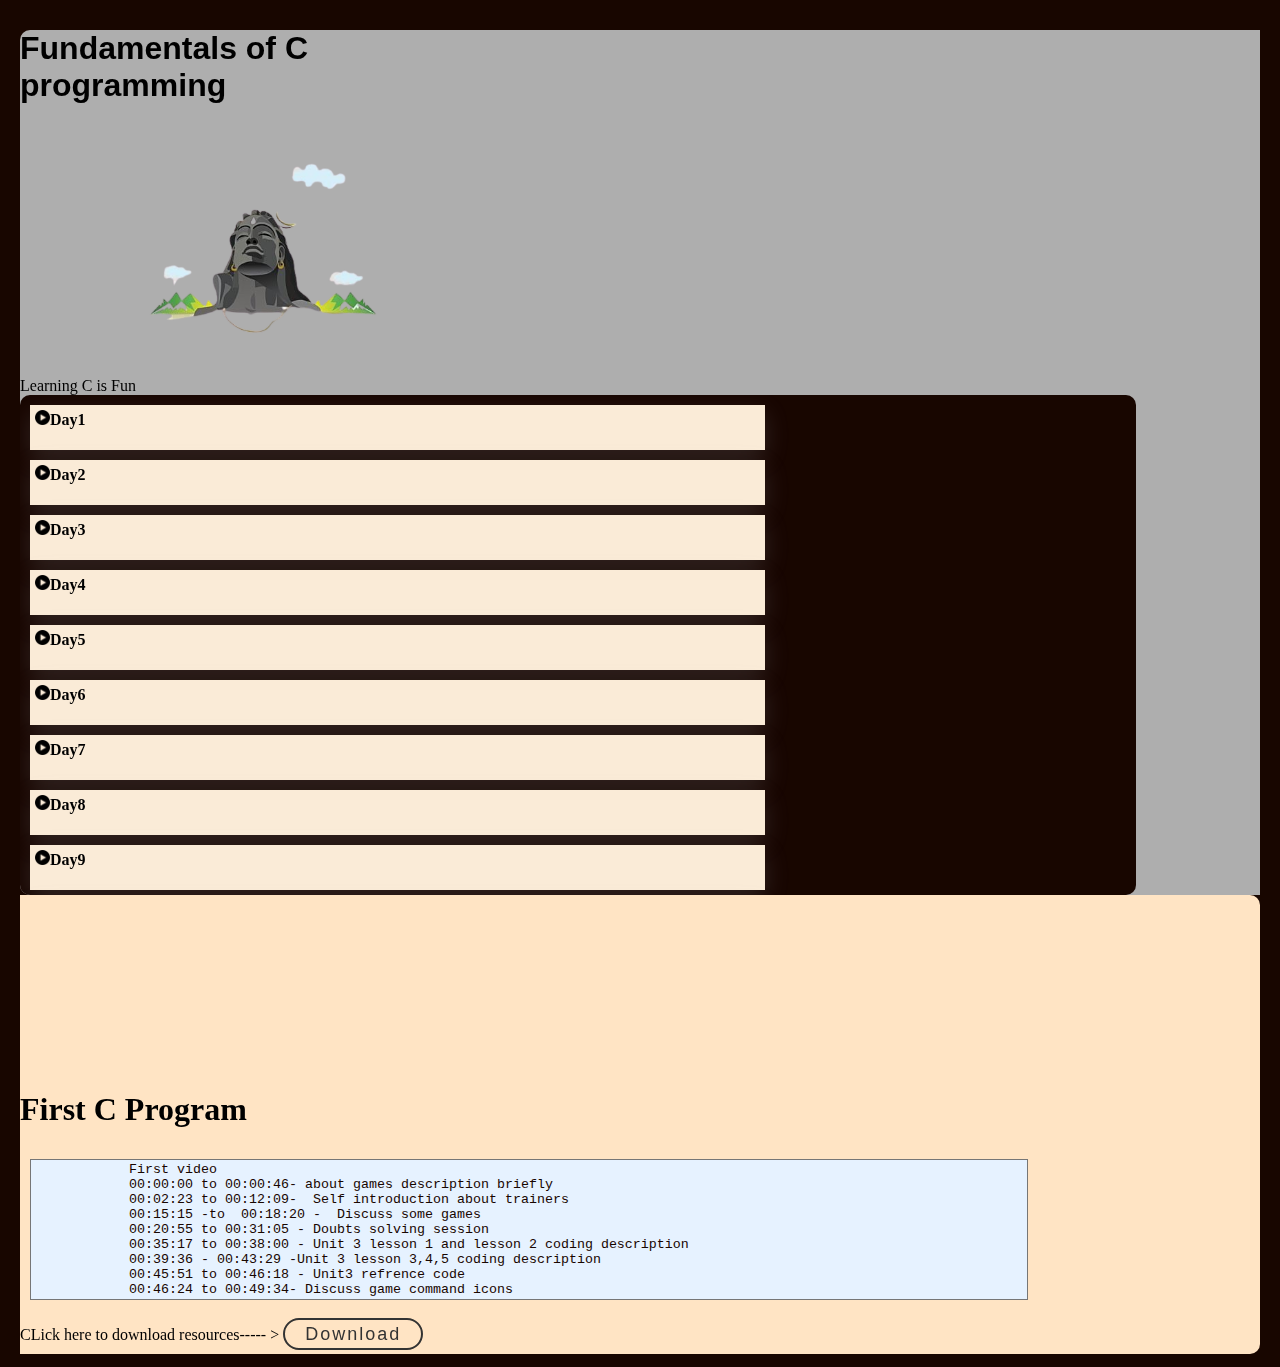
<file: docs/index.html>
<!DOCTYPE html>
<html lang="en">

<head>
  <meta charset="UTF-8" />
  <meta http-equiv="X-UA-Compatible" content="IE=edge" />
  <meta name="viewport" content="width=device-width, initial-scale=1.0" />
  <link href="https://cdn.jsdelivr.net/npm/bootstrap@5.3.0-alpha3/dist/css/bootstrap.min.css" rel="stylesheet"
    integrity="sha384-KK94CHFLLe+nY2dmCWGMq91rCGa5gtU4mk92HdvYe+M/SXH301p5ILy+dN9+nJOZ" crossorigin="anonymous" />
  <script src="https://cdn.jsdelivr.net/npm/bootstrap@5.3.0-alpha3/dist/js/bootstrap.bundle.min.js"
    integrity="sha384-ENjdO4Dr2bkBIFxQpeoTz1HIcje39Wm4jDKdf19U8gI4ddQ3GYNS7NTKfAdVQSZe"
    crossorigin="anonymous"></script>
  <link rel="preconnect" href="https://fonts.googleapis.com">
  <link rel="preconnect" href="https://fonts.gstatic.com" crossorigin>
  <link href="https://fonts.googleapis.com/css2?family=Inter:wght@700&family=Poppins:wght@300&display=swap" rel="stylesheet">
    <link rel="icon" type="image/png" sizes="16x16" href="favicon.ico">
  <script src="https://code.jquery.com/jquery-3.6.0.min.js"></script>
  <link rel="stylesheet" href="style.css" />
  <title>AU42</title>
  <script src="script.js"></script>
  
</head>

<body>
  <section class="first-section">
    <div class="full">
      <div class="row">
        <div class="col-lg-4 col-sm-6 col-6  left">
          <div class="funda" >
           <h1>Fundamentals of C programming </h1><br>   
          </div>
          <div class="sideheading">
               Learning C is Fun
              <img src="shiva_website.png" width="20%"class="animate">     
          </div>
          <div class="boxcontainer">

          
          <div class="box"  onclick="clicked(this.id)" onmouseenter="opn(this.id)" onmouseleave="cls(this.id)" id="1">
            <div><img src="play-button.png" height="15px" width="15px" class="m-2" ><b>Day1</b></div>
            <p id="t1"></p>
          </div>
          <div class="box"  onclick="clicked(this.id)" onmouseenter="opn(this.id)" onmouseleave="cls(this.id)" id="2">
            <div><img src="play-button.png" height="15px"width="15px" class="m-2"  ><b>Day2</b></div>
            <p id="t2"></p>
          </div>
          <div class="box"  onclick="clicked(this.id)" onmouseenter="opn(this.id)" onmouseleave="cls(this.id)" id="3">
            <div><img src="play-button.png" height="15px"width="15px" class="m-2"  ><b>Day3</b></div>
            <p id="t3"></p>
          </div>
          <div class="box"  onclick="clicked(this.id)" onmouseenter="opn(this.id)" onmouseleave="cls(this.id)" id="4">
            <div><img src="play-button.png" height="15px"width="15px" class="m-2"  ><b>Day4</b></div>
            <p id="t4"></p>
          </div>
          <div class="box"  onclick="clicked(this.id)" onmouseenter="opn(this.id)" onmouseleave="cls(this.id)"id="5">
            <div><img src="play-button.png" height="15px"width="15px" class="m-2"  ><b>Day5</b></div>
            <p id="t5"></p>
          </div>
          <div class="box"  onclick="clicked(this.id)" onmouseenter="opn(this.id)" onmouseleave="cls(this.id)"id="6">
            <div><img src="play-button.png" height="15px"width="15px" class="m-2" ><b>Day6</b></div>
            <p id="t6"></p>
          </div>
          <div class="box"  onclick="clicked(this.id)" onmouseenter="opn(this.id)" onmouseleave="cls(this.id)"id="7">
            <div><img src="play-button.png" height="15px"width="15px" class="m-2" ><b>Day7</b></div>
            <p id="t7"></p>
          </div>
          <div class="box"  onclick="clicked(this.id)" onmouseenter="opn(this.id)" onmouseleave="cls(this.id)" id="8">
            <div><img src="play-button.png" height="15px"width="15px" class="m-2" ><b>Day8</b></div>
            <p id="t8"></p>
          </div>
          <div class="box"  onclick="clicked(this.id)" onmouseenter="opn(this.id)" onmouseleave="cls(this.id)" id="9">
            <div><img src="play-button.png" height="15px"width="15px" class="m-2" ><b>Day9</b></div>
            <p id="t9"></p>
          </div>
          <div class="box"  onclick="clicked(this.id)" onmouseenter="opn(this.id)" onmouseleave="cls(this.id)" id="10">
            <div><img src="play-button.png" height="15px"width="15px" class="m-2" ><b>Day10</b></div>
            <p id="t10"></p>
          </div>
          <div class="box"  onclick="clicked(this.id)" onmouseenter="opn(this.id)" onmouseleave="cls(this.id)" id="11">
            <div><img src="play-button.png" height="15px"width="15px" class="m-2" ><b>Day11</b></div>
            <p id="t11"></p>
          </div>
          <div class="box"  onclick="clicked(this.id)" onmouseenter="opn(this.id)" onmouseleave="cls(this.id)" id="12">
            <div><img src="play-button.png" height="15px"width="15px" class="m-2" ><b>Day12</b></div>
            <p id="t12"></p>
          </div>
          <div class="box"  onclick="clicked(this.id)" onmouseenter="opn(this.id)" onmouseleave="cls(this.id)" id="13">
            <div><img src="play-button.png" height="15px"width="15px" class="m-2" ><b>Day13</b></div>
            <p id="t13"></p>
          </div>
          <div class="box"  onclick="clicked(this.id)" onmouseenter="opn(this.id)" onmouseleave="cls(this.id)" id="14">
            <div><img src="play-button.png" height="15px"width="15px" class="m-2" ><b>Day14</b></div>
            <p id="t14"></p>
          </div>
          <div class="box"  onclick="clicked(this.id)" onmouseenter="opn(this.id)" onmouseleave="cls(this.id)"id="15">
            <div><img src="play-button.png" height="15px"width="15px" class="m-2" ><b>Day15</b></div>
            <p id="t15"></p>
          </div>
          <div class="box"  onclick="clicked(this.id)" onmouseenter="opn(this.id)" onmouseleave="cls(this.id)" id="16">
            <div><img src="play-button.png" height="15px"width="15px" class="m-2" ><b>Day16</b></div>
            <p id="t16"></p>
          </div>
          <div class="box"  onclick="clicked(this.id)" onmouseenter="opn(this.id)" onmouseleave="cls(this.id)" id="17">
            <div><img src="play-button.png" height="15px"width="15px" class="m-2" ><b>Day17</b></div>
            <p id="t17"></p>
          </div>
        </div>
        </div>
        <div class="col-lg-8 col-sm-6 col-6 right">
            <iframe src="https://www.youtube.com/embed/LNz1ULDrk9c" frameborder="0" id="utubevid" class="conatiner-fluid"></iframe>
            <h1 id="title">First C Program</h1>
            <textarea name="txtarea" id="txtarea" cols="70" rows="8" style="overflow: scroll;" readonly>
            First video
            00:00:00 to 00:00:46- about games description briefly
            00:02:23 to 00:12:09-  Self introduction about trainers
            00:15:15 -to  00:18:20 -  Discuss some games
            00:20:55 to 00:31:05 - Doubts solving session
            00:35:17 to 00:38:00 - Unit 3 lesson 1 and lesson 2 coding description
            00:39:36 - 00:43:29 -Unit 3 lesson 3,4,5 coding description
            00:45:51 to 00:46:18 - Unit3 refrence code 
            00:46:24 to 00:49:34- Discuss game command icons
            01:05:18 to 01:09:41- Framework of  c programming and context of Repl
            01:11:00 to  01:13:33- Explain the Icons in the Code
            01:14:00 to 01:17:54 - Explain the  instructions and how to write the code  in the patterns 
            01:20:31 to 01:22:35 - Doubts solving session 
            01:28:47 to 01:30:28-How to reach out to clarify doubts
        </textarea><br>
        <p style="display: inline;">CLick here to download resources----- &gt</p>
        <a href="https://drive.google.com/file/d/15OpEgh0i2llJ-ifGF714UelnxQfuzJqN/view?usp=drive_link" class="resource" id="resource" target="_blank"> <span class="spanres">Download</span> </a>
        <br>
        </div>
      </div>
    </div>
  </section>
</body>

</html>
</file>
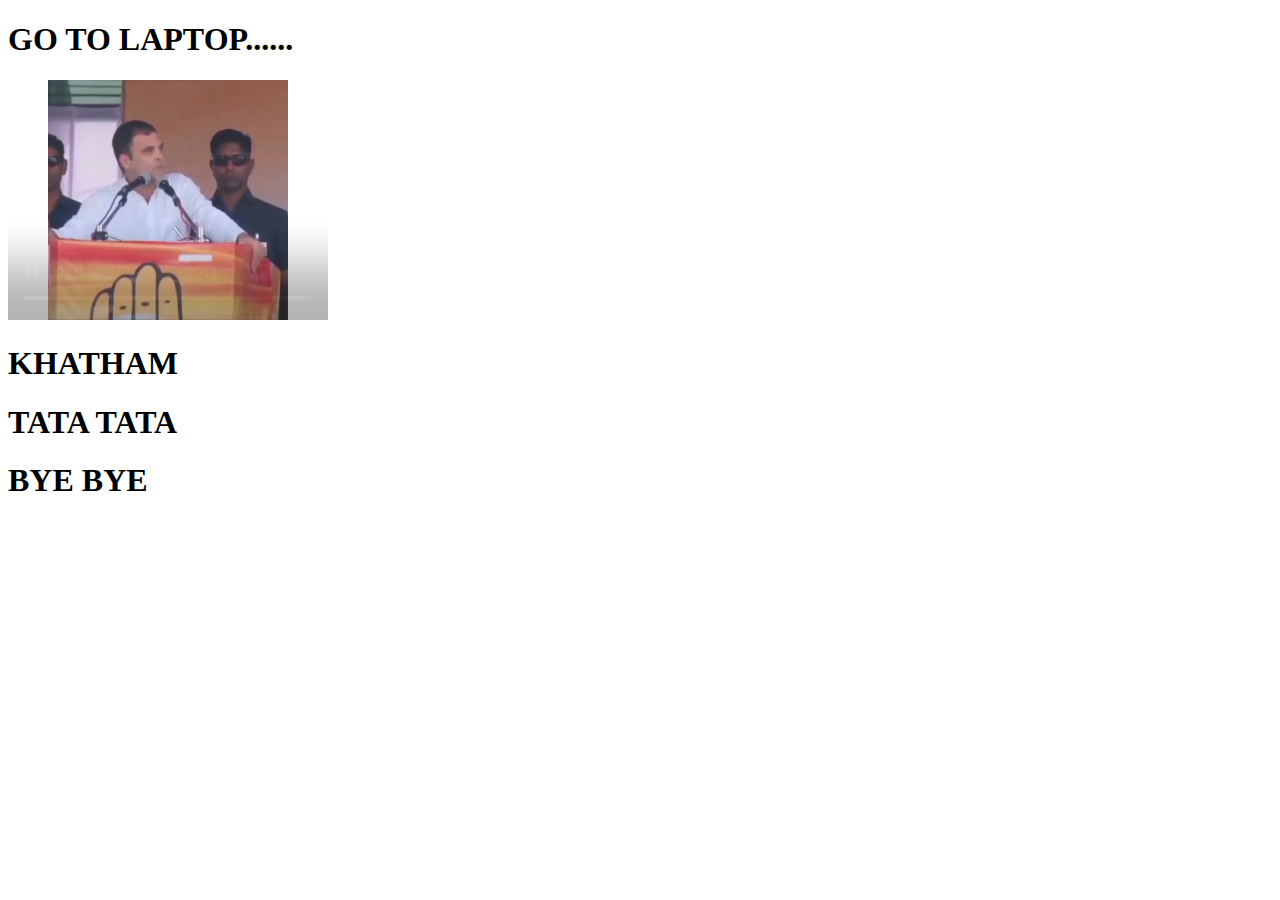
<file: docs/mobile.html>
<!DOCTYPE html>
<html lang="en">
<head>
    <meta charset="UTF-8">
    <meta http-equiv="X-UA-Compatible" content="IE=edge">
    <meta name="viewport" content="width=device-width, initial-scale=1.0">
    <title>Document</title>
</head>
<body>
    <h1>GO TO LAPTOP......</h1>
    <script src="script.js"></script>
    <video width="320" height="240" controls autoplay loop muted>
        <source src="katham.mp4" type="video/mp4">
      </video>
      <h1>KHATHAM </h1>
      <h1>TATA TATA</h1>
      <h1>BYE BYE</h1>
      
    
</body>
</html>
</file>
<file: docs/style.css>
@import url('https://fonts.googleapis.com/css2?family=Roboto:ital,wght@1,700&display=swap');
body
{
    background-color: #180600;
    margin: 10px;
}
.img
{
    box-shadow: rgb(38, 57, 77) 0px 20px 30px -10px;
}
.funda
{
    margin-top: 30px;
    width: 450px;
    height: auto;
    left: 217px;
    top: 156px;
    font-family: 'Roboto', sans-serif;
    

}
.full
{
    margin: 10px;
}
.left
{
    border-radius: 10px 0 0 10px;
    background-color: #AEAEAE;
}
.boxcontainer{
    border-radius: 10px;
    background-color: #180600;
        overflow: auto;
        /* Additional styling */
        width: 90%; /* Adjust the width as needed */
        height: 500px; 
      }
      
.right
{
    border-radius: 0px 10px 10px 0px;
    background-color: bisque;
}
.box
{
    background-color: antiquewhite;
    padding:5px;
    margin: 10px;   
    width: 65%; 
    box-shadow: rgba(149, 157, 165, 0.2) 0px 8px 24px;
}
.color
{
    box-shadow: rgba(245, 117, 5, 0.16) 0px 1px 4px, #EB8500 0px 0px 0px 3px;;
    
}

.rightcard {
    
    background-color: antiquewhite;
    padding-top: 10px;
    padding-left: 40px;
    height: 100%;

}

#utubevid {
    border-radius: 30px;
    margin: 10px;
    width: 65%;
    height: 50%;
}

#txtarea {
    margin: 10px;
    color: #180600;
    background-color: #E6F2FF;
    resize: none;
    width: 80%;
    height:30%;
}

.resource {
    border-radius: 50px;
    padding: 4px 20px 4px 20px;
    line-height: 40px;
    font-size: 18px;
    font-family: sans-serif;
    text-decoration: none;
    color: #333;
    border: 2px solid #333;
    letter-spacing: 2px;
    text-align: center;
    position: relative;
    transition: all .35s;
}

.resource .spanres {
    
    position: relative;
    z-index: 2;
}

.resource:after {
    border-radius: 50px;
    position: absolute;
    content: "";
    top: 0;
    left: 0;
    width: 0;
    height: 100%;
    background: #4C4C6D;
    transition: all .35s;
}

.resource:hover {
    color: #fff;
    text-decoration: none;
}

.resource:hover:after {
    width: 100%;
}
.side{
    background-color: #180600;
}
.title
{
    margin: 10px;
    font-family: 'Inter', sans-serif;

}
.op{
    height: 150px;
    cursor:grab;
}
.animate{
    animation: hello;
    animation-duration: 1s;
    animation-iteration-count: infinite;
}
@keyframes hello{
    0%{transform: translateY(0px);}
    49%{transform: translateY(10px);}
    100%{transform: translateY(0px);}
};
</file>
